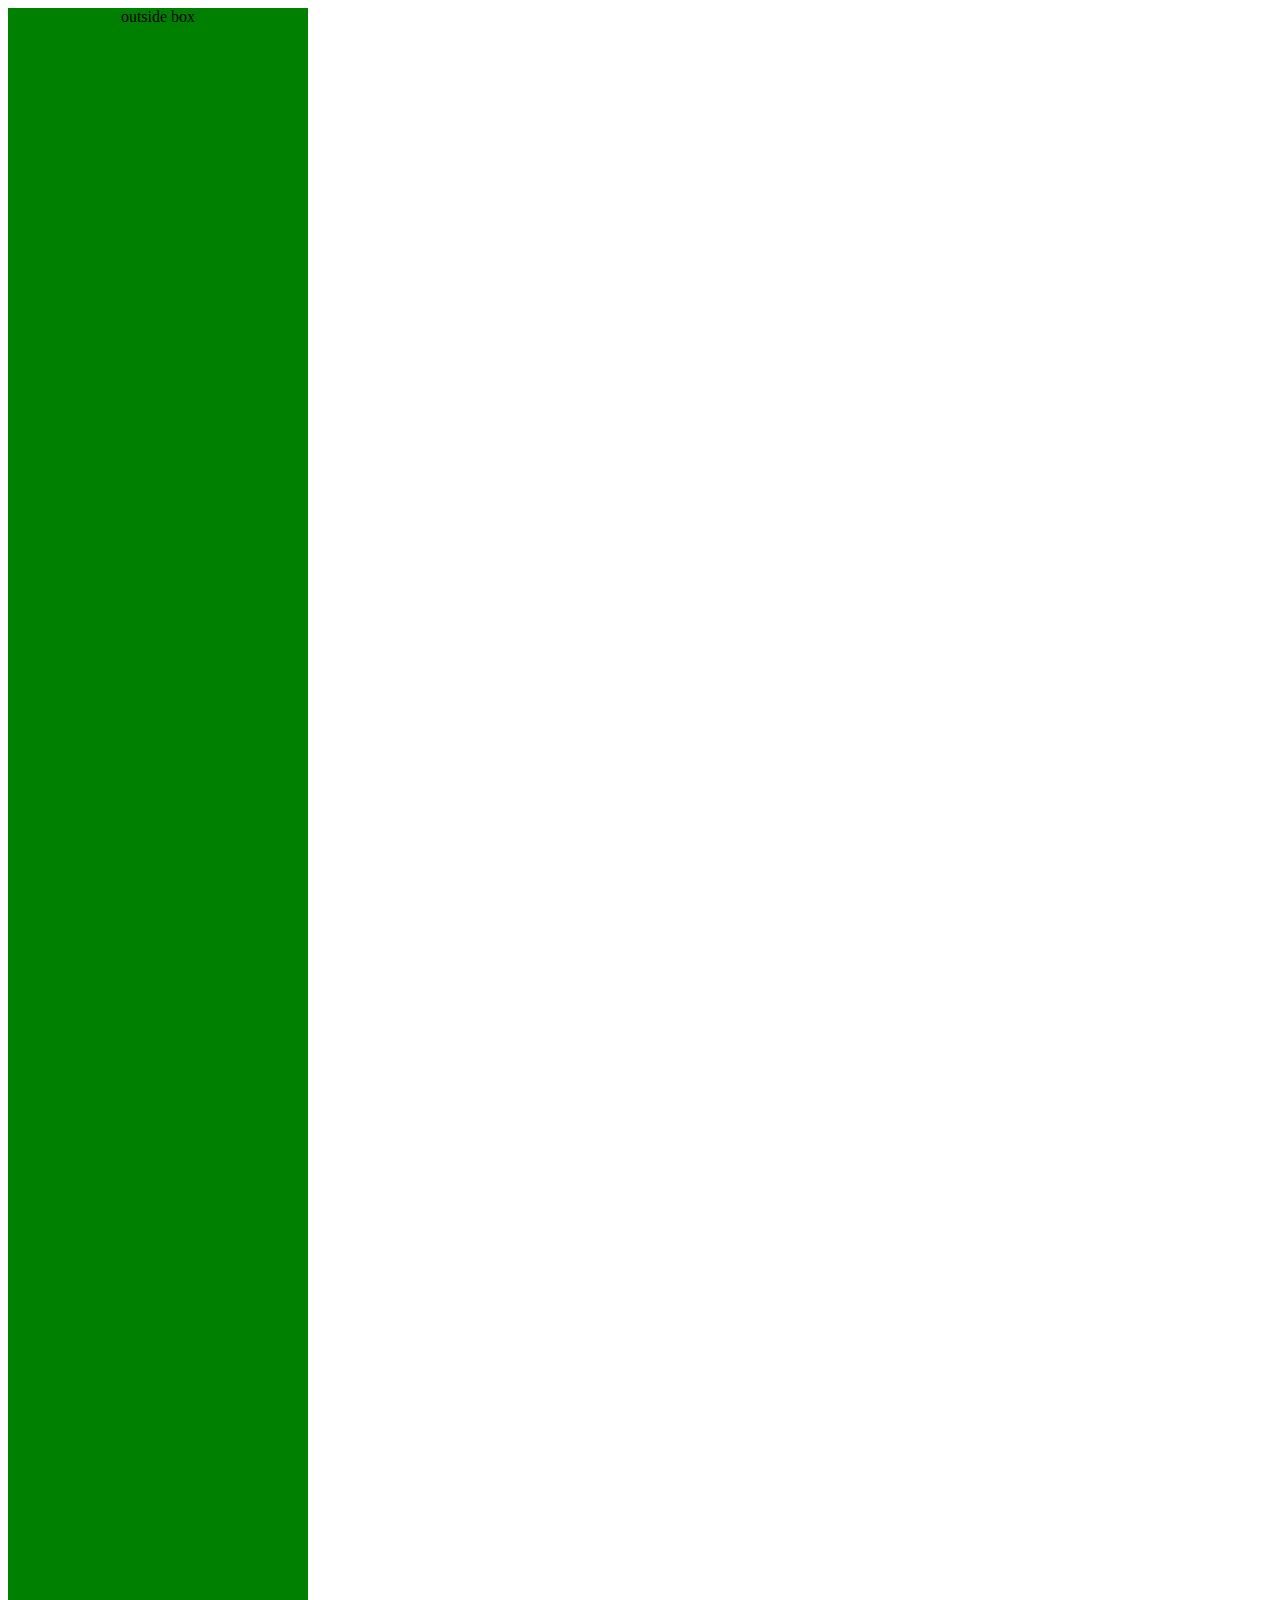
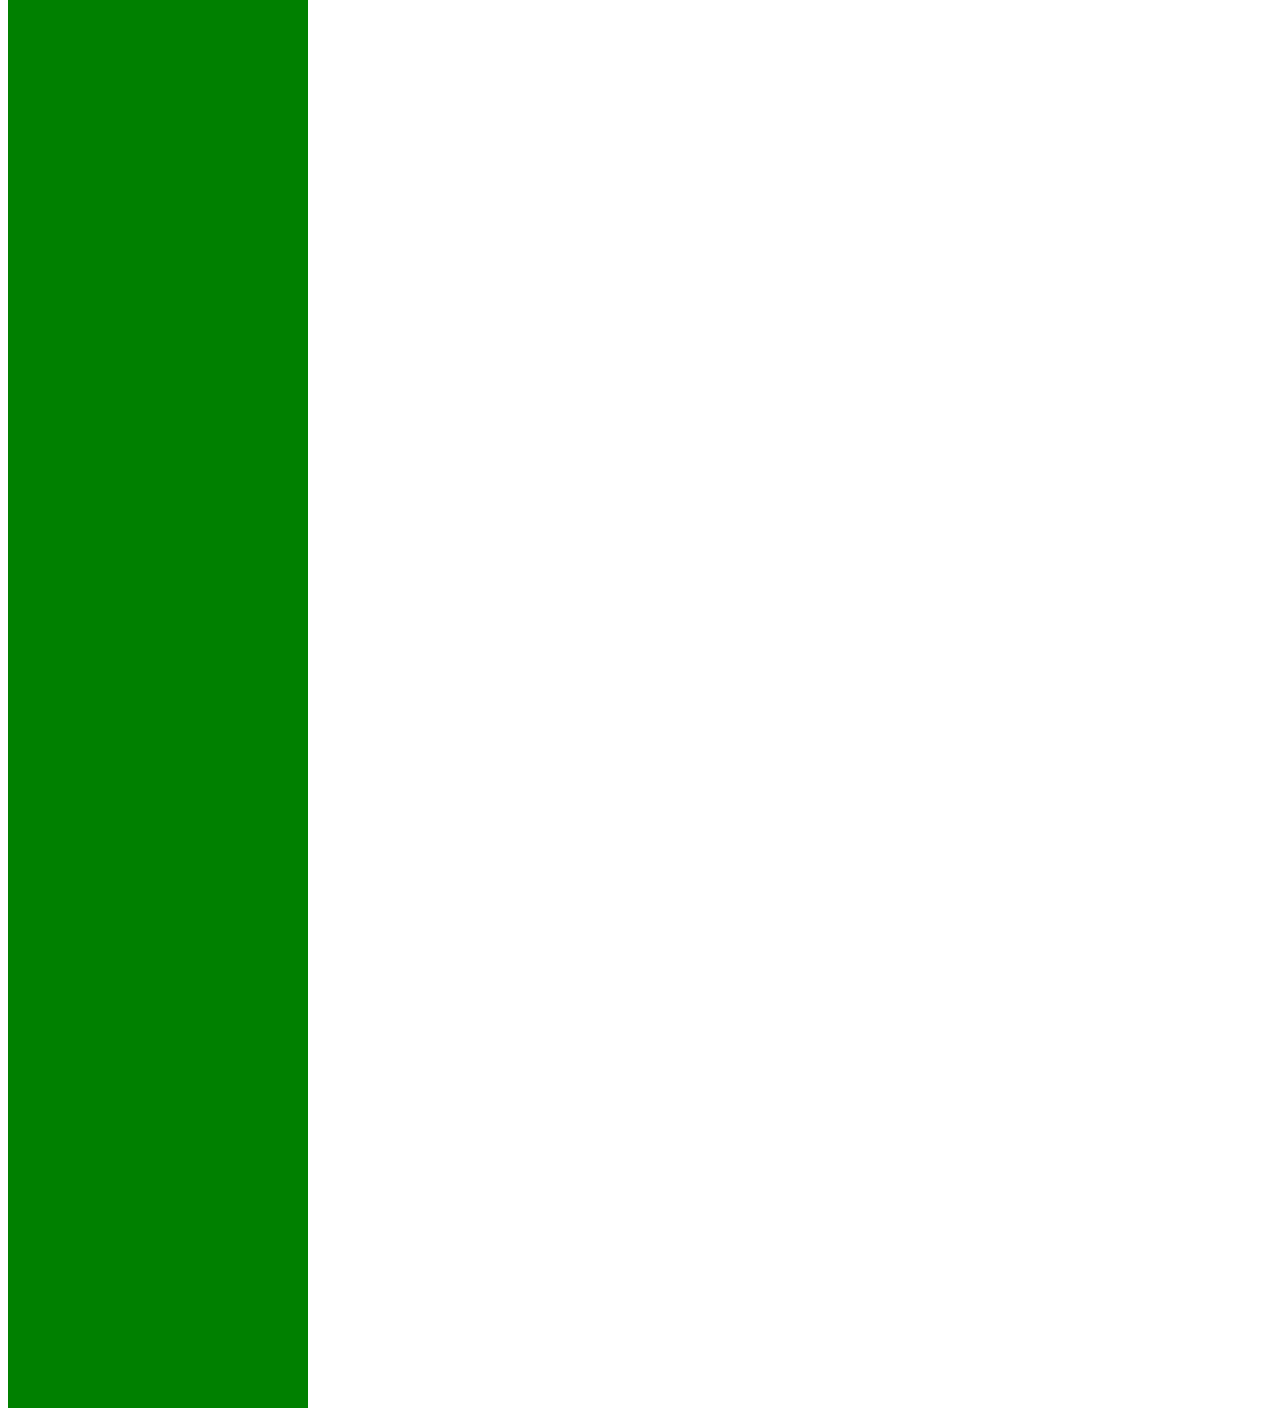
<file: index.html>
<!DOCTYPE html>
<html>
<head>
	<title></title>
	<link rel="stylesheet" type="text/css" href="styles.css">
</head>
<body>
	<div id="outside-box"> outside box
		<div id="middle-box"> middle box
			<div id="inside-box"> inside box
			</div> 
		</div> 
	</div> 


</body>
</html>
</file>
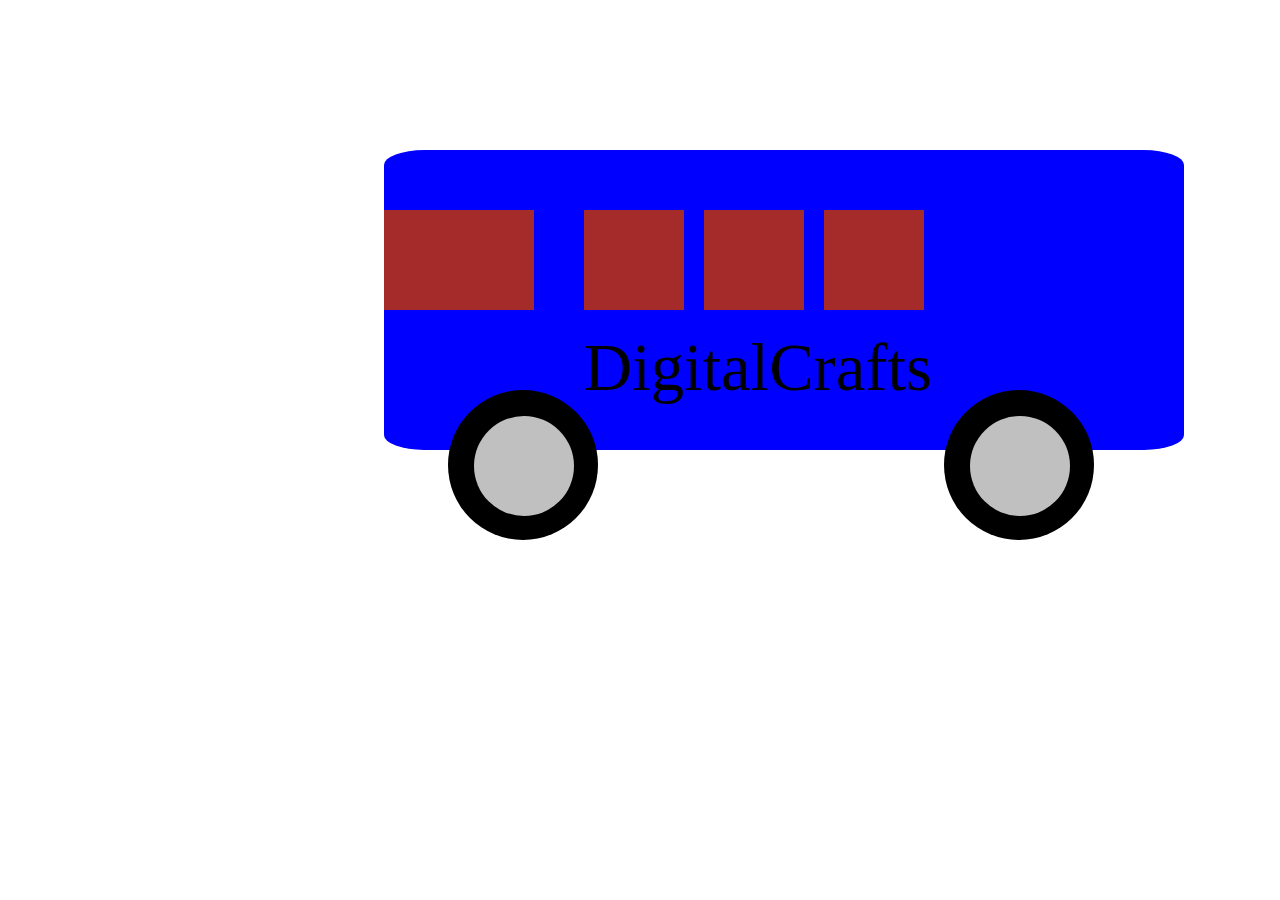
<file: car.html>
<!DOCTYPE html>
<html>
<head>
	<title></title>
	<link rel="stylesheet" type="text/css" href="car.css">
</head>
<body>
<div id="body">
<div id="text"> DigitalCrafts </div>
	<div id="wheel1">
		<div id="rim1"> </div> 
	</div>
	<div id="wheel2"> 
		<div id="rim2"> </div>
	</div>
	<div id="window1"> </div>
	<div id="window2"> </div>
	<div id="window3"> </div>
	<div id="window4"> </div>
		
	</div>
</div>



</body>
</html>
</file>
<file: styles.css>
#outside-box {
	height: 3000px;
	width: 300px;
	background-color: green;
	text-align: center;
	top: 20px;
	left: 20px;
	position: static;

}

#middle-box {
	height: 200px;
	width: 200px;
	background-color: black;
	margin: auto;
	text-align: center;
	position: relative;
	right: 50%;
	bottom: 50%;

}

#inside-box {
	height: 100px;
	width: 100px;
	background-color: red;
	margin: auto;
	text-align: center;
	position: absolute;
	top: 0;
	left: 0;

}
</file>
<file: car.css>
#body {
	margin: auto;
	background-color: blue;
	height: 300px;
	width: 800px;
	position: absolute;
	bottom: 50%;
	left: 30%;
	border-radius: 5%;
	font-size: 50pt;
	text-align: center;
	text-orientation: b

}

#text {
	position: absolute;
	top: 60%;
	left: 25%;
	font-family: impact;




}


#wheel1 {
	background-color: black;
	border-radius: 50%;
	height: 150px;
	width: 150px;
	position: absolute;
	top: 80%;
	left: 8%;



}

#rim1 {
	background-color: silver;
	border-radius: 50%;
	height: 100px;
	width: 100px;
	position: absolute;
	top: 17%;
	left: 17%;



}

#wheel2 {
	background-color: black;
	border-radius: 50%;
	height: 150px;
	width: 150px;
	position: absolute;
	top: 80%;
	left: 70%;


}

#rim2 {
	background-color: silver;
	border-radius: 50%;
	height: 100px;
	width: 100px;
	position: absolute;
	top: 17%;
	left: 17%;



}

#window1 {
	background-color: brown;
	height: 100px;
	width: 150px;
	position: absolute;
	top: 20%;


}

#window2 {
	background-color: brown;
	height: 100px;
	width: 100px;
	position: absolute;
	top: 20%;
	left: 25%;


}

#window3 {
	background-color: brown;
	height: 100px;
	width: 100px;
	position: absolute;
	top: 20%;
	left: 40%;


}

#window4 {
	background-color: brown;
	height: 100px;
	width: 100px;
	position: absolute;
	top: 20%;
	left: 55%;


}
</file>
